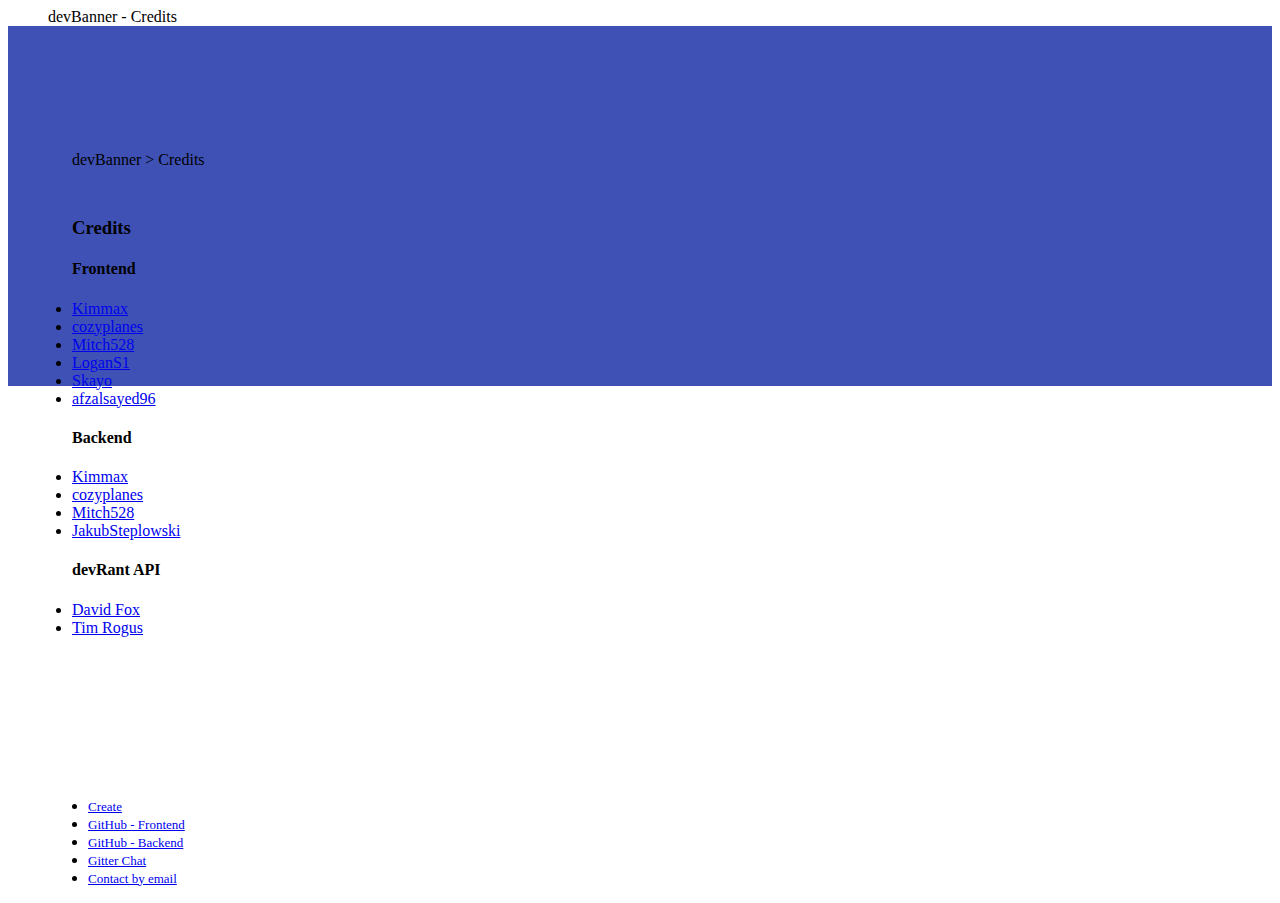
<file: credits.html>
<!doctype html>

<html lang="en">
  <head>

      <title>devBanner - Credits</title>

      
    <meta name="description" content="Honorable mentions of the people who created devBanner, a tool that creates your own devRant banner">

    <!-- Responsive meta tags -->
	<meta charset="utf-8" />
	<meta http-equiv="X-UA-Compatible" content="IE=edge">
	<meta name="viewport" content="width=device-width, initial-scale=1">

	<!-- Browser color meta tags -->
	<meta name="theme-color" content="#9e85a1"> <!-- Chrome, Firefox OS and Opera -->
	<meta name="msapplication-navbutton-color" content="#9e85a1"> <!-- Windows Phone -->
	<meta name="apple-mobile-web-app-status-bar-style" content="#9e85a1"> <!-- iOS Safari -->

	<!-- Search engine meta tags -->
	<meta name="description" content="devBanner creates your own personalized banner for you! Just type in your devRant username and your own subtext!">

	<!-- Open Graph - Social media appearance -->
	<meta property="og:title" content="devBanner - Create your own devRant Banner">
	<meta property="og:image" content="res/images/db_icons/web_hi_res_512.png">
	<meta property="og:description" content="devBanner creates your own personalized banner for you! Just type in your devRant username and your own subtext!">

	<!-- Icons -->
	<link rel="shortcut icon" type="image/x-icon" href="res/images/favicon.ico">
  <link rel="apple-touch-icon" href="res/images/db_icons/web_hi_res_512.png" />
  
    

    <!--
     Add to homescreen for Chrome on Android 
    <meta name="mobile-web-app-capable" content="yes">
    <link rel="icon" sizes="192x192" href="images/android-desktop.png">

 Add to homescreen for Safari on iOS 
    <meta name="apple-mobile-web-app-capable" content="yes">
    <meta name="apple-mobile-web-app-status-bar-style" content="black">
    <meta name="apple-mobile-web-app-title" content="Material Design Lite">
    <link rel="apple-touch-icon-precomposed" href="images/ios-desktop.png">

   Tile icon for Win8 (144x144 + tile color) 
    <meta name="msapplication-TileImage" content="images/touch/ms-touch-icon-144x144-precomposed.png">
    <meta name="msapplication-TileColor" content="#3372DF">

    <link rel="shortcut icon" href="images/favicon.png">-->

    <!-- SEO: If your mobile URL is different from the desktop URL, add a canonical link to the desktop page https://developers.google.com/webmasters/smartphone-sites/feature-phones -->
    <!--
    <link rel="canonical" href="http://www.example.com/">
    -->

    <link rel="stylesheet" href="https://fonts.googleapis.com/css?family=Roboto:regular,bold,italic,thin,light,bolditalic,black,medium&amp;lang=en">
    <link rel="stylesheet" href="https://fonts.googleapis.com/icon?family=Material+Icons">
    <link rel="stylesheet" href="https://code.getmdl.io/1.3.0/material.teal-red.min.css">
    <link rel="stylesheet" href="res/css/credits.css">
    <style>
    #view-source {
      position: fixed;
      display: block;
      right: 0;
      bottom: 0;
      margin-right: 40px;
      margin-bottom: 40px;
      z-index: 900;
    }
    </style>
  </head>
  <body>
    <div class="demo-layout mdl-layout mdl-layout--fixed-header mdl-js-layout mdl-color--grey-100">
      <header class="demo-header mdl-layout__header mdl-layout__header--scroll mdl-color--grey-100 mdl-color-text--grey-800">
        <div class="mdl-layout__header-row">
          <span class="mdl-layout-title">devBanner - Credits</span>
          <!--
          <div class="mdl-layout-spacer"></div>
          
          <div class="mdl-textfield mdl-js-textfield mdl-textfield--expandable">
            <label class="mdl-button mdl-js-button mdl-button--icon" for="search">
              <i class="material-icons">search</i>
            </label>
            <div class="mdl-textfield__expandable-holder">
              <input class="mdl-textfield__input" type="text" id="search">
              <label class="mdl-textfield__label" for="search">Enter your query...</label>
            </div>
          </div>
        -->
        </div>
      </header>
      <div class="demo-ribbon"></div>
      <main class="demo-main mdl-layout__content">
        <div class="demo-container mdl-grid">
          <div class="mdl-cell mdl-cell--2-col mdl-cell--hide-tablet mdl-cell--hide-phone"></div>
          <div class="demo-content mdl-color--white mdl-shadow--4dp content mdl-color-text--grey-800 mdl-cell mdl-cell--8-col">
            <div class="demo-crumbs mdl-color-text--grey-500">
              devBanner > Credits
            </div>
            <h3>Credits</h3>
            <h4>Frontend</h4>
            <li><a href="https://github.com/Kimmax">Kimmax</a></li>
            <li><a href="https://github.com/cozyplanes">cozyplanes</a></li>
            <li><a href="https://github.com/Mitch528">Mitch528</a></li>
            <li><a href="https://github.com/LoganS1">LoganS1</a></li>
            <li><a href="https://github.com/Skayo">Skayo</a></li>
            <li><a href="https://github.com/afzalsayed96">afzalsayed96</a></li>

            <h4>Backend</h4>
            <li><a href="https://github.com/Kimmax">Kimmax</a></li>
            <li><a href="https://github.com/cozyplanes">cozyplanes</a></li>
            <li><a href="https://github.com/Mitch528">Mitch528</a></li>
            <li><a href="https://github.com/JakubSteplowski">JakubSteplowski</a></li>

            <h4>devRant API</h4>
            <li><a href="https://devrant.com/users/dfox">David Fox</a></li>
            <li><a href="https://devrant.com/users/trogus">Tim Rogus</a></li>
          </div>
        </div>
        <footer class="demo-footer mdl-mini-footer">
          <div class="mdl-mini-footer--left-section">
            <ul class="mdl-mini-footer--link-list">
              <li><a href="https://devbanner.center">Create</a></li>
              <li><a href="https://github.com/devBanner/devBanner_Frontend">GitHub - Frontend</a></li>
              <li><a href="https://github.com/devBanner/devBanner">GitHub - Backend</a></li>
              <li><a href="https://gitter.im/devbanner/Lobby?utm_source=share-link&utm_medium=link&utm_campaign=share-link">Gitter Chat</a></li>
              <li><a href="mailto:cozyplanes@tuta.io">Contact by email</a></li>
            </ul>
          </div>
        </footer>
      </main>
    </div>
    <!-- FAB
    <a href="https://github.com/google/material-design-lite/blob/mdl-1.x/templates/article/" target="_blank" id="view-source" class="mdl-button mdl-js-button mdl-button--raised mdl-js-ripple-effect mdl-color--accent mdl-color-text--accent-contrast">View Source</a>
    <script src="https://code.getmdl.io/1.3.0/material.min.js"></script>-->
  </body>
</html>
</file>
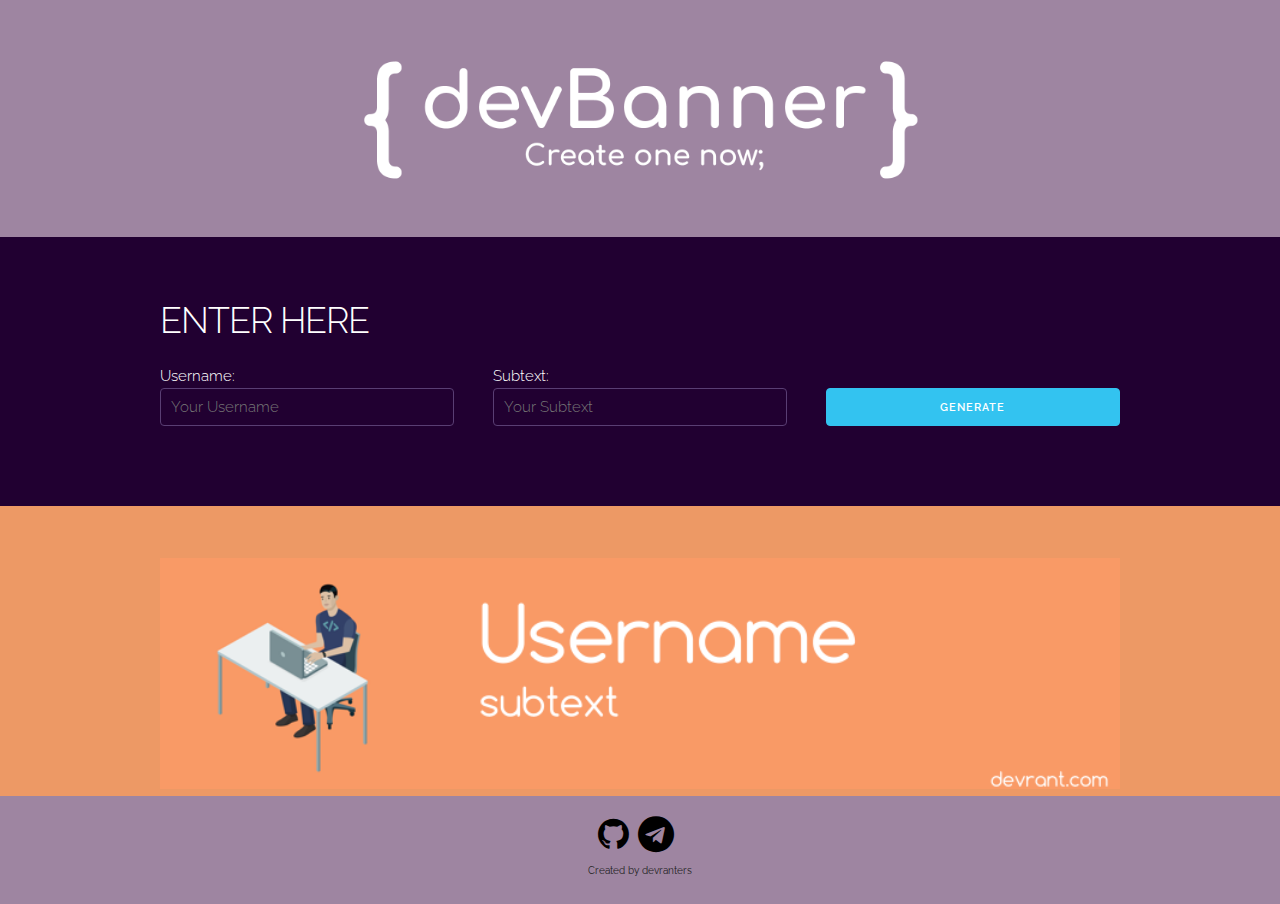
<file: index-one.html>
<!DOCTYPE html>
<html lang="en">
<html xmlns='http://www.w3.org/1999/xhtml' xmlns:og='http://ogp.me/ns#'>

<head>

  <!-- Basic Page Needs
  –––––––––––––––––––––––––––––––––––––––––––––––––– -->
  <meta charset="utf-8">
  <title>devBanner - Create Your Own devRant Banner!</title>
  <!-- Mobile Specific Metas
  –––––––––––––––––––––––––––––––––––––––––––––––––– -->
  <meta name="viewport" content="width=device-width, initial-scale=1">

  <!-- FONT
  –––––––––––––––––––––––––––––––––––––––––––––––––– -->
  <link href="//fonts.googleapis.com/css?family=Raleway:400,300,600,900" rel="stylesheet" type="text/css">

  <!-- CSS
  –––––––––––––––––––––––––––––––––––––––––––––––––– -->
  <link rel="stylesheet" href="css/normalize.css">
  <link rel="stylesheet" href="css/skeleton.css">
  <link rel="stylesheet" href="css/index.css">
  <link rel="stylesheet" href="https://cdnjs.cloudflare.com/ajax/libs/font-awesome/4.7.0/css/font-awesome.min.css">


  <!-- Favicon
  –––––––––––––––––––––––––––––––––––––––––––––––––– -->
  <link rel="icon" type="image/png" href="images/favicon.ico">

  <script type="text/javascript" src="script.js"></script>

</head>

<body>


  <!-- The logo
    ____________________________________________________ -->
  <div class="container ">
    <div class="row">
      <center><img src="logo.png" alt="devbanner" style="width:100%;height:75%;"></img>
    </div>
  </div>

  <!-- Generating
    ____________________________________________________ -->
  <div id="dp-container">
    <div class="container padding3">
      <div class="row">
        <h3 class="uc wt">Enter here</h3>
        <form id="form" target="displayBanner" action="https://generator.devBanner.center/banner" method="get">
          <div class="one-third column">
            <label for="name">Username:
              <input type="text" id="username" placeholder="Your Username" value="" autocomplete="false" class="u-full-width" required>
            </label>
          </div>
          <div class="one-third column">
            <label for="email">Subtext:
              <input type="text" id="email" placeholder="Your Subtext" value="" autocomplete="false" class="u-full-width" required>
            </label>
          </div>
          <div class="one-third column">
            <button id="generateBTN" class="button-primary u-full-width cta2">Generate</button>
          </div>
        </form>
      </div>
    </div>
  </div>

  <!-- The Banner
    ____________________________________________________ -->
  <div id="dp-container" style="background-color:#ED9965;">
    <div class="container padding">
      <div class="row">
        <center><img id="banner" src="examplebanner.png" alt="Error - Please make sure you are connected to the internet and the user exists, otherwise the API may be down!" style="width:100%;height:75%;"></center>
      </div>
    </div>
  </div>

  <!-- The footers for the viperOS
______________________________________________________________________-->
  <div class="container" style="padding:5px;"></div>
  <!-- for the gap between cards and the footer -->

  <footer class="footer-font">
    <center>
      <a href="https://github.com/devBanner/devBanner_Frontend" target="_blank" style="text-decoration:none; color:#000000;"><i class="fa fa-github" aria-hidden="true"></i></a>
      <a href="https://t.me/devbanner" target="_blank" style="text-decoration:none; color:#000000;"><i class="fa fa-telegram" aria-hidden="true"></i></a>
      <a href="https://gitter.im/devbanner/Lobby?utm_source=share-link&utm_medium=link&utm_campaign=share-link" target="_blank" style="text-decoration:none; color:#000000;"><i class="fa fa-gitter" aria-hidden="true"></i></a>
    </center>
    <center>
      <p style="font-size:10px;">Created by devranters</p>
    </center>
  </footer>
</body>

</html>

</html>
</file>
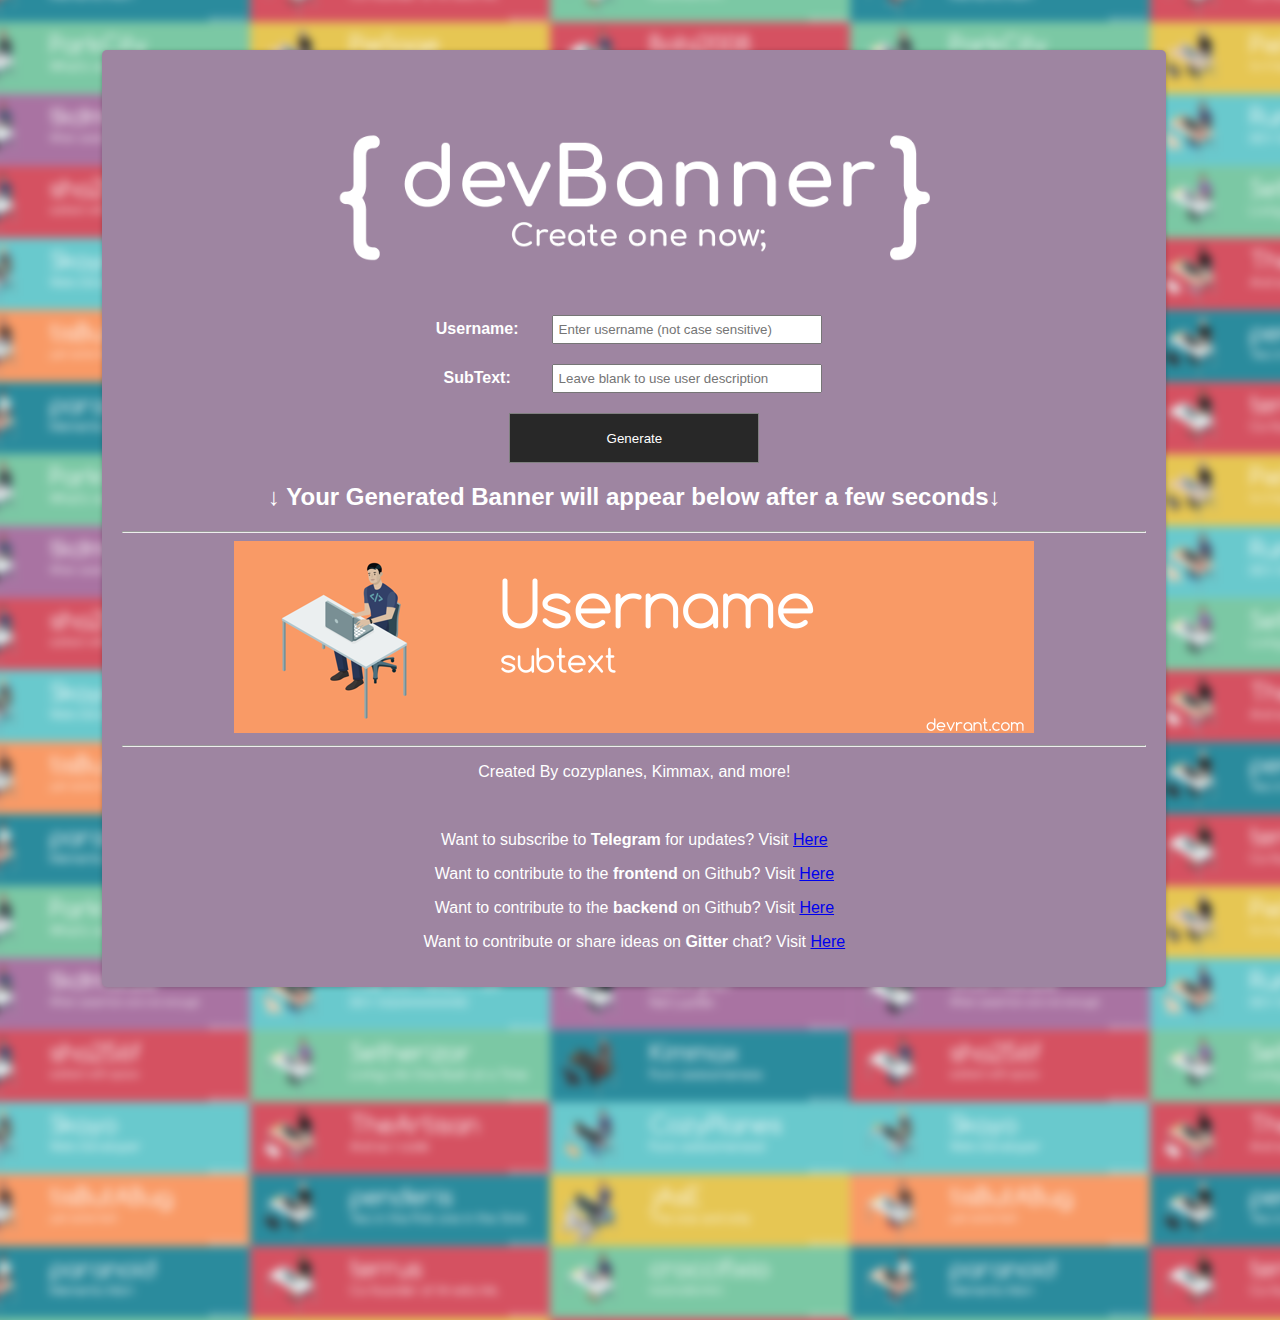
<file: myIndex.html>
<!DOCTYPE html>
<html>
  <head>
    <meta charset="utf-8">
    <title>devBanner - Create Your Own devRant Banner!</title>
    <link rel="stylesheet" href="stylesheet.css">
  </head>
  <body>
    <div class="wrapper">
      <div class="background-image"></div>
    </div>
    <div class="content">
      <img id="logo" src="logo.png" alt="devBanner Logo" height="600" width="2504">
      <form id="form" target="displayBanner" action="https://generator.devBanner.center/banner" method="get">
          <label>Username:</label> <input id="username" placeholder="Enter username (not case sensitive)"type="text" name="username" value=""><br />
          <label>SubText:</label> <input id="subtext" placeholder="Leave blank to use user description" type="text" name="subtext" value="">
      </form>
      <button id="generateBTN" >Generate</button>
      <h2>↓ Your Generated Banner will appear below after a few seconds↓</h2>
      <hr>
      <img id="displayBanner" src="examplebanner.png" alt="Error - Please make sure user exists or API may be down">
      <hr>
      <p class="info">Created By cozyplanes, Kimmax, and more!</p>
      <br />
      <p class="info">Want to subscribe to <b>Telegram</b> for updates? Visit <a target="_blank" href="https://t.me/devbanner">Here</a></p>
      <p class="info">Want to contribute to the <b>frontend</b> on Github? Visit <a target="_blank" href="https://github.com/devBanner/devBanner_Frontend">Here</a></p>
      <p class="info">Want to contribute to the <b>backend</b> on Github? Visit <a target="_blank" href="https://github.com/devBanner/devBanner">Here</a></p>
      <p class="info">Want to contribute or share ideas on <b>Gitter</b> chat? Visit <a target="_blank" href="https://gitter.im/devbanner/Lobby?utm_source=share-link&utm_medium=link&utm_campaign=share-link">Here</a></p>
    </div>
    <script type="text/javascript" src="script.js"></script>
  </body>
</html>
</file>
<file: res/css/credits.css>
/**
 * Copyright 2015 Google Inc. All Rights Reserved.
 *
 * Licensed under the Apache License, Version 2.0 (the "License");
 * you may not use this file except in compliance with the License.
 * You may obtain a copy of the License at
 *
 *      http://www.apache.org/licenses/LICENSE-2.0
 *
 * Unless required by applicable law or agreed to in writing, software
 * distributed under the License is distributed on an "AS IS" BASIS,
 * WITHOUT WARRANTIES OR CONDITIONS OF ANY KIND, either express or implied.
 * See the License for the specific language governing permissions and
 * limitations under the License.
 */

.demo-ribbon {
  width: 100%;
  height: 40vh;
  background-color: #3F51B5;
  -webkit-flex-shrink: 0;
      -ms-flex-negative: 0;
          flex-shrink: 0;
}

.demo-main {
  margin-top: -35vh;
  -webkit-flex-shrink: 0;
      -ms-flex-negative: 0;
          flex-shrink: 0;
}

.demo-header .mdl-layout__header-row {
  padding-left: 40px;
}

.demo-container {
  max-width: 1600px;
  width: calc(100% - 16px);
  margin: 0 auto;
}

.demo-content {
  border-radius: 2px;
  padding: 80px 56px;
  margin-bottom: 80px;
}

.demo-layout.is-small-screen .demo-content {
  padding: 40px 28px;
}

.demo-content h3 {
  margin-top: 48px;
}

.demo-footer {
  padding-left: 40px;
}

.demo-footer .mdl-mini-footer--link-list a {
  font-size: 13px;
}
</file>
<file: css/skeleton.css>
/*
* Skeleton V2.0.4
* Copyright 2014, Dave Gamache
* www.getskeleton.com
* Free to use under the MIT license.
* http://www.opensource.org/licenses/mit-license.php
* 12/29/2014
*/


/* Table of contents
––––––––––––––––––––––––––––––––––––––––––––––––––
- Grid
- Base Styles
- Typography
- Links
- Buttons
- Forms
- Lists
- Code
- Tables
- Spacing
- Utilities
- Clearing
- Media Queries
*/


/* Grid
–––––––––––––––––––––––––––––––––––––––––––––––––– */
.container {
  position: relative;
  width: 100%;
  max-width: 960px;
  margin: 0 auto;
  padding: 0 20px;
  box-sizing: border-box; }
.column,
.columns {
  width: 100%;
  float: left;
  box-sizing: border-box; }

/* For devices larger than 400px */
@media (min-width: 400px) {
  .container {
    width: 85%;
    padding: 0; }
}

/* For devices larger than 550px */
@media (min-width: 550px) {
  .container {
    width: 80%; }
  .column,
  .columns {
    margin-left: 4%; }
  .column:first-child,
  .columns:first-child {
    margin-left: 0; }

  .one.column,
  .one.columns                    { width: 4.66666666667%; }
  .two.columns                    { width: 13.3333333333%; }
  .three.columns                  { width: 22%;            }
  .four.columns                   { width: 30.6666666667%; }
  .five.columns                   { width: 39.3333333333%; }
  .six.columns                    { width: 48%;            }
  .seven.columns                  { width: 56.6666666667%; }
  .eight.columns                  { width: 65.3333333333%; }
  .nine.columns                   { width: 74.0%;          }
  .ten.columns                    { width: 82.6666666667%; }
  .eleven.columns                 { width: 91.3333333333%; }
  .twelve.columns                 { width: 100%; margin-left: 0; }

  .one-third.column               { width: 30.6666666667%; }
  .two-thirds.column              { width: 65.3333333333%; }

  .one-half.column                { width: 48%; }

  /* Offsets */
  .offset-by-one.column,
  .offset-by-one.columns          { margin-left: 8.66666666667%; }
  .offset-by-two.column,
  .offset-by-two.columns          { margin-left: 17.3333333333%; }
  .offset-by-three.column,
  .offset-by-three.columns        { margin-left: 26%;            }
  .offset-by-four.column,
  .offset-by-four.columns         { margin-left: 34.6666666667%; }
  .offset-by-five.column,
  .offset-by-five.columns         { margin-left: 43.3333333333%; }
  .offset-by-six.column,
  .offset-by-six.columns          { margin-left: 52%;            }
  .offset-by-seven.column,
  .offset-by-seven.columns        { margin-left: 60.6666666667%; }
  .offset-by-eight.column,
  .offset-by-eight.columns        { margin-left: 69.3333333333%; }
  .offset-by-nine.column,
  .offset-by-nine.columns         { margin-left: 78.0%;          }
  .offset-by-ten.column,
  .offset-by-ten.columns          { margin-left: 86.6666666667%; }
  .offset-by-eleven.column,
  .offset-by-eleven.columns       { margin-left: 95.3333333333%; }

  .offset-by-one-third.column,
  .offset-by-one-third.columns    { margin-left: 34.6666666667%; }
  .offset-by-two-thirds.column,
  .offset-by-two-thirds.columns   { margin-left: 69.3333333333%; }

  .offset-by-one-half.column,
  .offset-by-one-half.columns     { margin-left: 52%; }

}


/* Base Styles
–––––––––––––––––––––––––––––––––––––––––––––––––– */
/* NOTE
html is set to 62.5% so that all the REM measurements throughout Skeleton
are based on 10px sizing. So basically 1.5rem = 15px :) */
html {
  font-size: 62.5%; }
body {
  font-size: 1.5em; /* currently ems cause chrome bug misinterpreting rems on body element */
  line-height: 1.6;
  font-weight: 400;
  font-family: "Raleway", "HelveticaNeue", "Helvetica Neue", Helvetica, Arial, sans-serif;
  color: #222; }


/* Typography
–––––––––––––––––––––––––––––––––––––––––––––––––– */
h1, h2, h3, h4, h5, h6 {
  margin-top: 0;
  margin-bottom: 2rem;
  font-weight: 300; }
h1 { font-size: 4.0rem; line-height: 1.2;  letter-spacing: -.1rem;}
h2 { font-size: 3.6rem; line-height: 1.25; letter-spacing: -.1rem; }
h3 { font-size: 3.0rem; line-height: 1.3;  letter-spacing: -.1rem; }
h4 { font-size: 2.4rem; line-height: 1.35; letter-spacing: -.08rem; }
h5 { font-size: 1.8rem; line-height: 1.5;  letter-spacing: -.05rem; }
h6 { font-size: 1.5rem; line-height: 1.6;  letter-spacing: 0; }

/* Larger than phablet */
@media (min-width: 550px) {
  h1 { font-size: 5.0rem; }
  h2 { font-size: 4.2rem; }
  h3 { font-size: 3.6rem; }
  h4 { font-size: 3.0rem; }
  h5 { font-size: 2.4rem; }
  h6 { font-size: 1.5rem; }
}

p {
  margin-top: 0; }


/* Links
–––––––––––––––––––––––––––––––––––––––––––––––––– */
a {
  color: #1EAEDB; }
a:hover {
  color: #0FA0CE; }


/* Buttons
–––––––––––––––––––––––––––––––––––––––––––––––––– */
.button,
button,
input[type="submit"],
input[type="reset"],
input[type="button"] {
  display: inline-block;
  height: 38px;
  padding: 0 30px;
  color: #555;
  text-align: center;
  font-size: 11px;
  font-weight: 600;
  line-height: 38px;
  letter-spacing: .1rem;
  text-transform: uppercase;
  text-decoration: none;
  white-space: nowrap;
  background-color: transparent;
  border-radius: 4px;
  border: 1px solid #bbb;
  cursor: pointer;
  box-sizing: border-box; }
.button:hover,
button:hover,
input[type="submit"]:hover,
input[type="reset"]:hover,
input[type="button"]:hover,
.button:focus,
button:focus,
input[type="submit"]:focus,
input[type="reset"]:focus,
input[type="button"]:focus {
  color: #333;
  border-color: #888;
  outline: 0; }
.button.button-primary,
button.button-primary,
input[type="submit"].button-primary,
input[type="reset"].button-primary,
input[type="button"].button-primary {
  color: #FFF;
  background-color: #33C3F0;
  border-color: #33C3F0; }
.button.button-primary:hover,
button.button-primary:hover,
input[type="submit"].button-primary:hover,
input[type="reset"].button-primary:hover,
input[type="button"].button-primary:hover,
.button.button-primary:focus,
button.button-primary:focus,
input[type="submit"].button-primary:focus,
input[type="reset"].button-primary:focus,
input[type="button"].button-primary:focus {
  color: #FFF;
  background-color: #1EAEDB;
  border-color: #1EAEDB; }


/* Forms
–––––––––––––––––––––––––––––––––––––––––––––––––– */
input[type="email"],
input[type="number"],
input[type="search"],
input[type="text"],
input[type="tel"],
input[type="url"],
input[type="password"],
textarea,
select {
  height: 38px;
  padding: 6px 10px; /* The 6px vertically centers text on FF, ignored by Webkit */
  background-color: #fff;
  border: 1px solid #D1D1D1;
  border-radius: 4px;
  box-shadow: none;
  box-sizing: border-box; }
/* Removes awkward default styles on some inputs for iOS */
input[type="email"],
input[type="number"],
input[type="search"],
input[type="text"],
input[type="tel"],
input[type="url"],
input[type="password"],
textarea {
  -webkit-appearance: none;
     -moz-appearance: none;
          appearance: none; }
textarea {
  min-height: 65px;
  padding-top: 6px;
  padding-bottom: 6px; }
input[type="email"]:focus,
input[type="number"]:focus,
input[type="search"]:focus,
input[type="text"]:focus,
input[type="tel"]:focus,
input[type="url"]:focus,
input[type="password"]:focus,
textarea:focus,
select:focus {
  border: 1px solid #33C3F0;
  outline: 0; }
label,
legend {
  display: block;
  margin-bottom: .5rem;
  font-weight: 600; }
fieldset {
  padding: 0;
  border-width: 0; }
input[type="checkbox"],
input[type="radio"] {
  display: inline; }
label > .label-body {
  display: inline-block;
  margin-left: .5rem;
  font-weight: normal; }


/* Lists
–––––––––––––––––––––––––––––––––––––––––––––––––– */
ul {
  list-style: circle inside; }
ol {
  list-style: decimal inside; }
ol, ul {
  padding-left: 0;
  margin-top: 0; }
ul ul,
ul ol,
ol ol,
ol ul {
  margin: 1.5rem 0 1.5rem 3rem;
  font-size: 90%; }
li {
  margin-bottom: 1rem; }


/* Code
–––––––––––––––––––––––––––––––––––––––––––––––––– */
code {
  padding: .2rem .5rem;
  margin: 0 .2rem;
  font-size: 90%;
  white-space: nowrap;
  background: #F1F1F1;
  border: 1px solid #E1E1E1;
  border-radius: 4px; }
pre > code {
  display: block;
  padding: 1rem 1.5rem;
  white-space: pre; }


/* Tables
–––––––––––––––––––––––––––––––––––––––––––––––––– */
th,
td {
  padding: 12px 15px;
  text-align: left;
  border-bottom: 1px solid #E1E1E1; }
th:first-child,
td:first-child {
  padding-left: 0; }
th:last-child,
td:last-child {
  padding-right: 0; }


/* Spacing
–––––––––––––––––––––––––––––––––––––––––––––––––– */
button,
.button {
  margin-bottom: 1rem; }
input,
textarea,
select,
fieldset {
  margin-bottom: 1.5rem; }
pre,
blockquote,
dl,
figure,
table,
p,
ul,
ol,
form {
  margin-bottom: 2.5rem; }


/* Utilities
–––––––––––––––––––––––––––––––––––––––––––––––––– */
.u-full-width {
  width: 100%;
  box-sizing: border-box; }
.u-max-full-width {
  max-width: 100%;
  box-sizing: border-box; }
.u-pull-right {
  float: right; }
.u-pull-left {
  float: left; }


/* Misc
–––––––––––––––––––––––––––––––––––––––––––––––––– */
hr {
  margin-top: 3rem;
  margin-bottom: 3.5rem;
  border-width: 0;
  border-top: 1px solid #E1E1E1; }


/* Clearing
–––––––––––––––––––––––––––––––––––––––––––––––––– */

/* Self Clearing Goodness */
.container:after,
.row:after,
.u-cf {
  content: "";
  display: table;
  clear: both; }


/* Media Queries
–––––––––––––––––––––––––––––––––––––––––––––––––– */
/*
Note: The best way to structure the use of media queries is to create the queries
near the relevant code. For example, if you wanted to change the styles for buttons
on small devices, paste the mobile query code up in the buttons section and style it
there.
*/


/* Larger than mobile */
@media (min-width: 400px) {}

/* Larger than phablet (also point when grid becomes active) */
@media (min-width: 550px) {}

/* Larger than tablet */
@media (min-width: 750px) {}

/* Larger than desktop */
@media (min-width: 1000px) {}

/* Larger than Desktop HD */
@media (min-width: 1200px) {}
</file>
<file: css/index.css>
body, html {
  margin: 0;
  background: rgba(158, 133, 161, 1);
}

.uc {
  text-transform: uppercase;
}

h1 {
  font-weight: 900;
  line-height: .93m;
  margin-top: 1em;
}

p.subtxt {
  color: gray;
  font-size: 2rem;
  line-height: 2.3rem;
}

#plate, #donut {
  max-width: 65%;
  margin: 0 auto;
  display: block;
}

.padding {
  padding-top: 3.5em;
}

.padding2 {
  padding-top: 6em;
  padding-bottom: 4em;
}

.padding3 {
  padding-top: 4em;
  padding-bottom: 4em;
}

#banner {
  border: none;
  width: 70%;
  min-width: 250px;
  overflow: hidden;
}

header ul {
  list-style-type: none;
  float: right;
  margin: 0;
}

header ul li {
  float: left;
  margin-bottom: 0;
}

header ul li a {
  color: gray;
  font-size: , 8em;
  margin-left: 40px;
}

#purple-container {
  background: #7C190F no-repeat;
  background-size: cover;
  overflow: hidden;
  position: relative;
}

.cut {
  background: white;
  position: absolute;
  top: -20%;
  bottom: -20%;
  width: 120%;
  height: 30%;
  transform-origin: center bottom;
  transform: rotate(-3deg);
}

.wt {
  color: white;
}

#dp-container {
  background-color: #210031;
}

label {
  color: white;
  font-weight: 300;
}

input[type=text] {
  background: none;
  border: 1px solid #593E73 !important;
  outline: 0 !important;
  color: white;
}

#cta {
  font-size: 1.8rem;
  padding: .5rem 3rem;
  height: auto;
}

.cta2 {
  margin-top: 24px;
}

.footer-font {
  font-size: 36px;
}

@media(max-width:550px) {
  #logo {
    display: block;
    text-align: center;
    margin-bottom: 1rem;
  }
  ul {
    width: 100%;
  }
  ul li {
    display: block;
    width: 100%;
    margin: 1px 0 0 0;
    padding: 0;
  }
  header ul li a {
    margin-left: 0;
    width: 100%;
    display: block;
    border-bottom: 1px solid lightgray;
    padding: 5px;
  }
  header ul li:last-child a {
    border-bottom: 0;
    padding-bottom: 0;
  }
  .padding {
    padding-top: 1.5em;
  }
  .padding2 {
    padding-top: 3em;
  }
  h1, h2, h3, p {
    text-align: center;
  }
  #plate {
    float: none !important;
  }
  #cta {
    width: 100%;
    margin-bottom: 4rem;
  }
  .footer-font {
    font-size: 23px;
  }
}

@media(max-width:750px) {
  h1 {
    font-size: 2.5em;
  }
  #plate {
    float: right;
  }
}
</file>
<file: stylesheet.css>
html, body {
  padding: 0;
  margin: 0;
  color: white;
  height: 1100px;
  max-width: 100%;
}

hr {
  color: white;
}

input {
  padding: 5px;
  margin: 0 20px 20px 20px;
  width: 25%;
  min-width: 250px;
}

label {
  display: inline-block;
  width: 100px;
}

.content {
  font-weight: bold;
  text-align: center;
  background: rgba(158, 133, 161, 1);
  border-radius: 5px;
  box-shadow: 0 1px 5px rgba(0, 0, 0, 0.25);
  font-family: Helvetica Neue, Helvetica, Arial, sans-serif;
  z-index: 2;
  padding: 20px;
  position: absolute;
  top: 0;
  left: 48%;
  margin-left: -40%;
  width: 80%;
  margin-top: 50px;
  height: auto;
}

/*p's at bottom*/
.info {
  font-weight: normal;
}

.hidden {
  display: none;
}

#logo {
  margin: 0 auto;
  display: block;
  width: 100%;
  min-width: 250px;
  height: auto;
}

#generateBTN {
  text-align: center;
  background-color: rgb(40, 40, 40);
  display: block;
  border: 1px solid grey;
  padding: 10px;
  margin: 0 auto;
  color: white;
  height: 50px;
  width: 250px;
}

#generateBTN:hover {
  background-color: darkgrey;
  color: black;
  cursor: pointer;
}

/*img that displays banner from API*/
#banner {
  border: none;
  width: 70%;
  min-width: 250px;
  overflow: hidden;
}

/*Moving Background*/
@keyframes slide {
  0% {
    transform: translateX(0);
  }
  100% {
    transform: translateX(-900px);
  }
}

.wrapper {
  overflow: hidden;
  position: relative;
  height: 120%;
}

.background-image {
  position: relative;
  background: url("bg.png") repeat;
  height: 210%;
  width: 5400px;
  animation: slide 60s linear infinite;
  -webkit-animation: slide 60s linear infinite;
  filter: blur(5px);
  -webkit-filter: blur(5px);
  top: -50px;
  left: -50px;
}

/*Loader Animation*/
@keyframes spinner {
  0%{width: 0}
  50%{width: 70%}
  100%{width: 0}
}

#spinner {
  margin: 50px auto;
  animation: spinner 1s linear infinite;
  width: 70%;
  border: 1px solid white;
}
</file>
